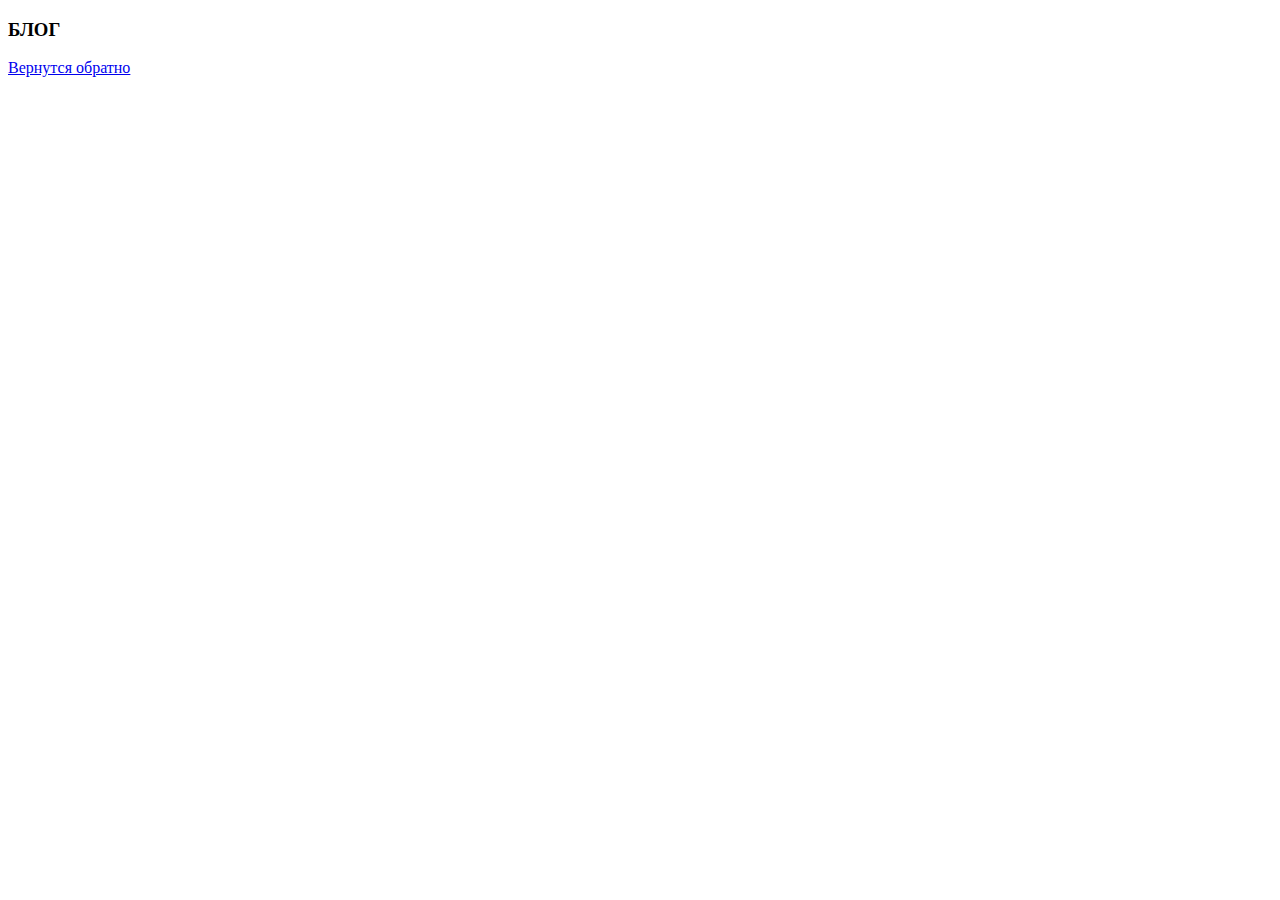
<file: blog.html>
<!DOCTYPE html>
<html lang="en">
<head>
    <meta charset="UTF-8">
    <meta name="viewport" content="width=device-width, initial-scale=1.0">
    <title>БЛОГ</title>
</head>
<body>
  <h3>БЛОГ</h3> 
  <a href="index.html">Вернутся обратно</a> 
</body>
</html>
</file>
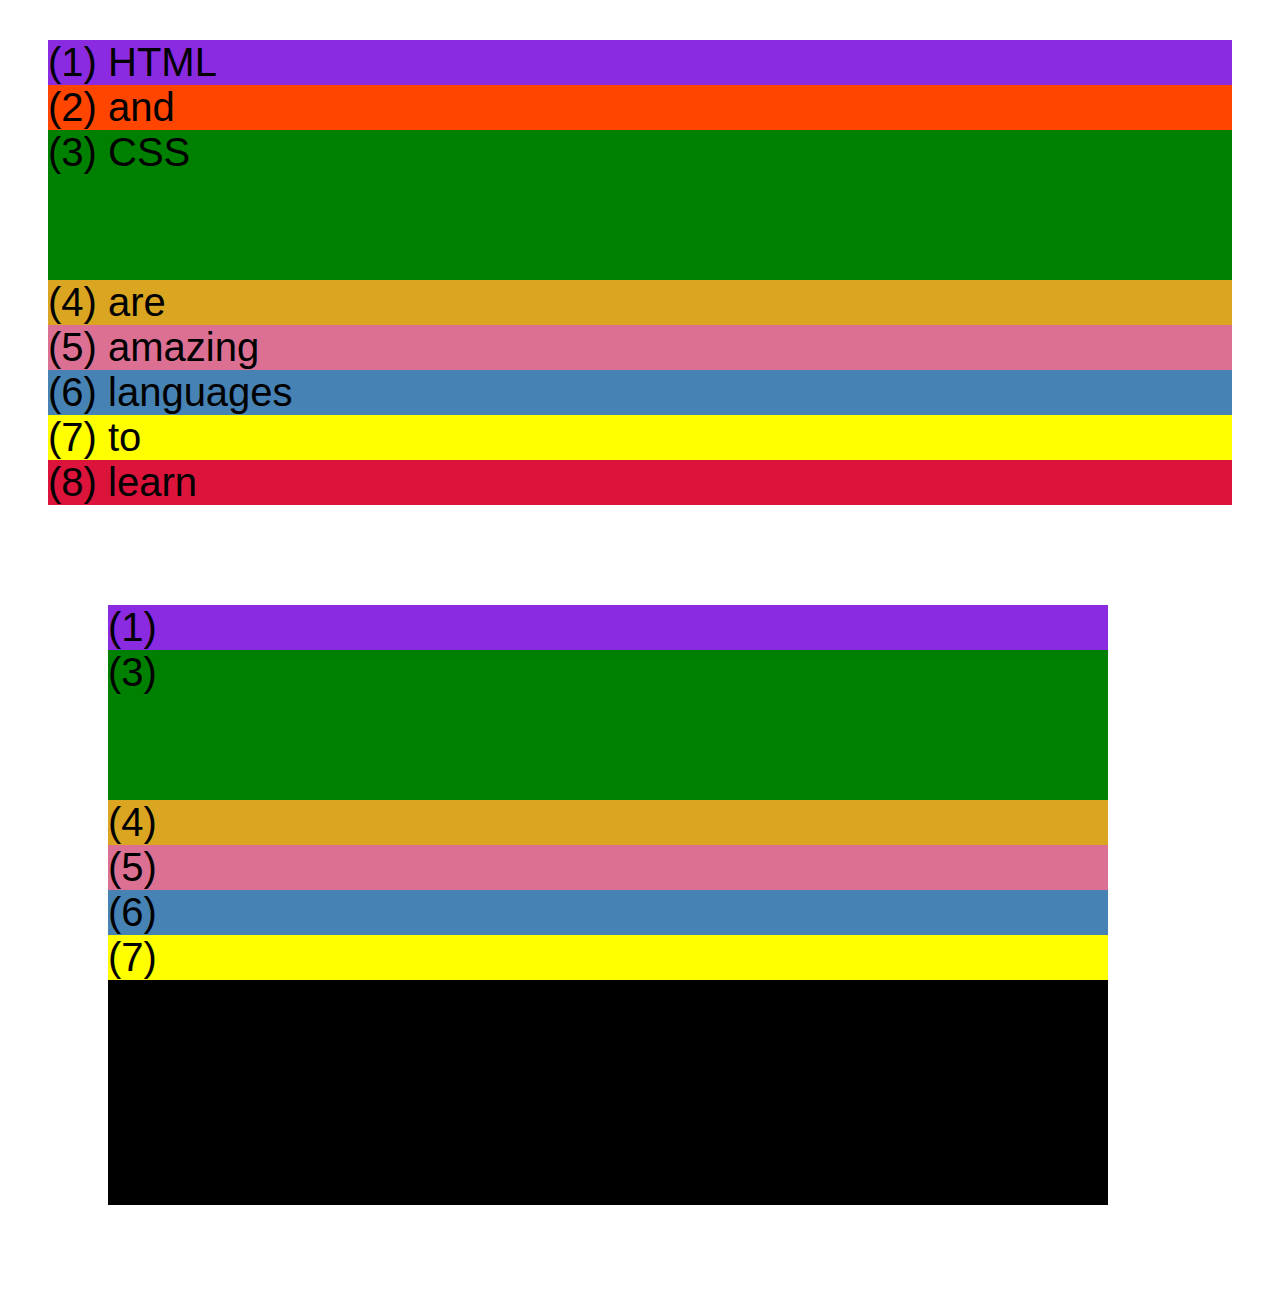
<file: css-grid.html>
<!DOCTYPE html>
<html lang="en">
  <head>
    <meta charset="UTF-8" />
    <meta http-equiv="X-UA-Compatible" content="IE=edge" />
    <meta name="viewport" content="width=device-width, initial-scale=1.0" />
    <title>CSS Grid</title>
    <style>
      .el--1 {
        background-color: blueviolet;
      }
      .el--2 {
        background-color: orangered;
      }
      .el--3 {
        background-color: green;
        height: 150px;
      }
      .el--4 {
        background-color: goldenrod;
      }
      .el--5 {
        background-color: palevioletred;
      }
      .el--6 {
        background-color: steelblue;
      }
      .el--7 {
        background-color: yellow;
      }
      .el--8 {
        background-color: crimson;
      }

      .container--1 {
        /* STARTER */
        font-family: sans-serif;
        background-color: #ddd;
        font-size: 40px;
        margin: 40px;

        /* CSS GRID */
      }

      .container--2 {
        /* STARTER */
        font-family: sans-serif;
        background-color: black;
        font-size: 40px;
        margin: 100px;

        width: 1000px;
        height: 600px;

        /* CSS GRID */
      }
    </style>
  </head>
  <body>
    <div class="container--1">
      <div class="el el--1">(1) HTML</div>
      <div class="el el--2">(2) and</div>
      <div class="el el--3">(3) CSS</div>
      <div class="el el--4">(4) are</div>
      <div class="el el--5">(5) amazing</div>
      <div class="el el--6">(6) languages</div>
      <div class="el el--7">(7) to</div>
      <div class="el el--8">(8) learn</div>
    </div>

    <div class="container--2">
      <div class="el el--1">(1)</div>
      <div class="el el--3">(3)</div>
      <div class="el el--4">(4)</div>
      <div class="el el--5">(5)</div>
      <div class="el el--6">(6)</div>
      <div class="el el--7">(7)</div>
    </div>
  </body>
</html>
</file>
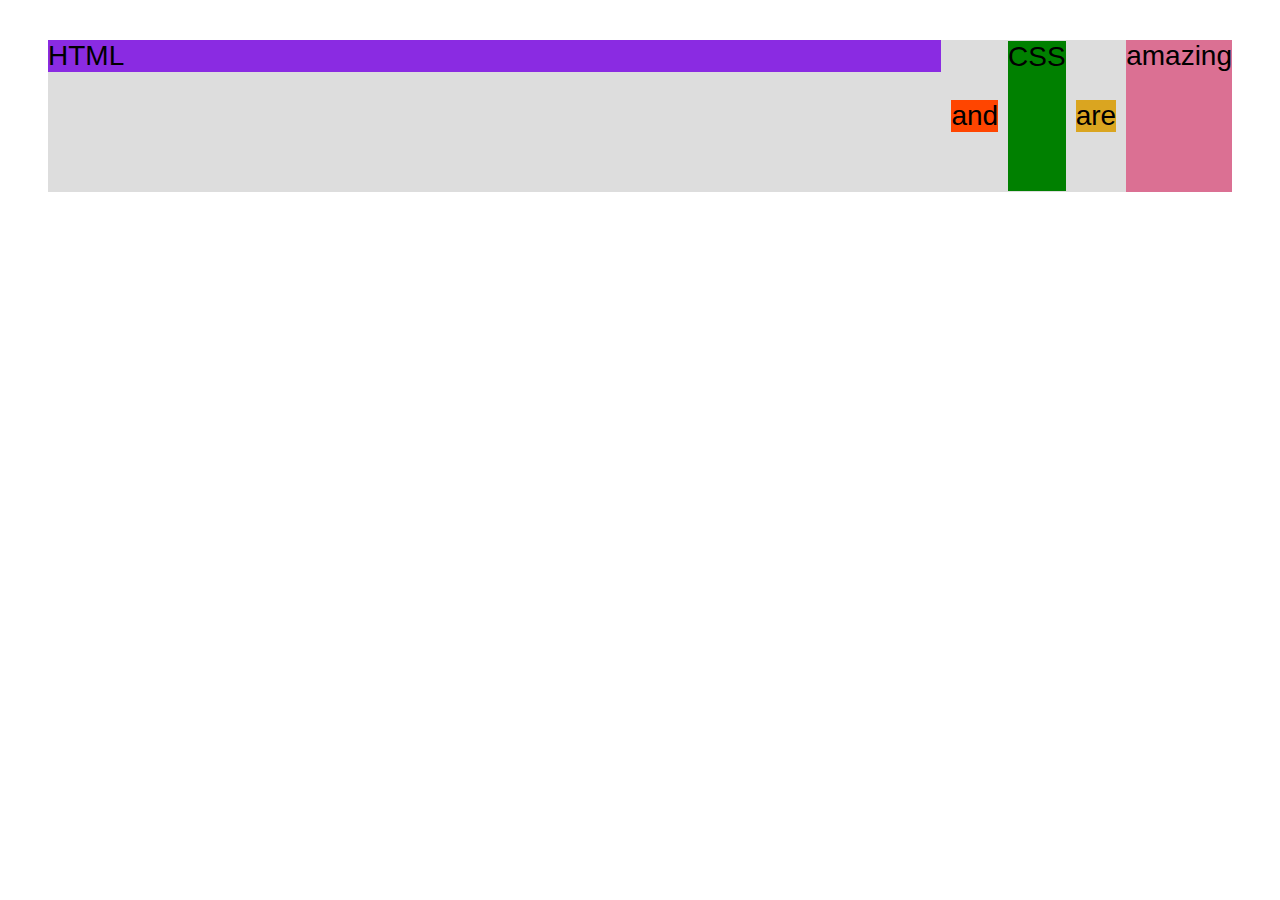
<file: flexbox.html>
<!DOCTYPE html>
<html lang="en">
  <head>
    <meta charset="UTF-8" />
    <meta http-equiv="X-UA-Compatible" content="IE=edge" />
    <meta name="viewport" content="width=device-width, initial-scale=1.0" />
    <title>Flexbox</title>
    <style>
      .el--1 {
        background-color: blueviolet;
      }
      .el--2 {
        background-color: orangered;
      }
      .el--3 {
        background-color: green;
        height: 150px;
      }
      .el--4 {
        background-color: goldenrod;
      }
      .el--5 {
        background-color: palevioletred;
      }
      .el--6 {
        background-color: steelblue;
      }
      .el--7 {
        background-color: yellow;
      }
      .el--8 {
        background-color: crimson;
      }

      .container {
        /* STARTER */
        font-family: sans-serif;
        background-color: #ddd;
        font-size: 28px;
        margin: 40px;

        /* FLEXBOX */

        display: flex;
        align-items: center;
        justify-content: flex-start;
        gap: 10px;
      }

      .el--1{
        justify-self: start;
        flex-grow: 1;
        margin-bottom: 120px;
      }
      

      .el--5{
        align-self: stretch;
      }

      .el--6{
        order: -1;
        /* margin-top: 30px; */
      }

      .ol{
        /* flex-basis: 200px; */
        /* flex-shrink: 0; */
         /* flex-grow: 1;   */
         /* flex: 0 0 200px; */
         flex: 1;
      }
      
      .el--1{
        justify-self: flex-start;
        /* flex-grow: 1; */
      }
      
    </style>
  </head>
  <body>
    <div class="container">
      <div class="el el--1">HTML</div>
      <div class="el el--2">and</div>
      <div class="el el--3">CSS</div>
      <div class="el el--4">are</div>
      <div class="el el--5">amazing</div>
      <!-- <div class="el el--6">languages</div> -->
      <!-- <div class="el el--7">to</div> -->
      <!-- <div class="el el--8">learn</div> -->
    </div>
  </body>
</html>
</file>
